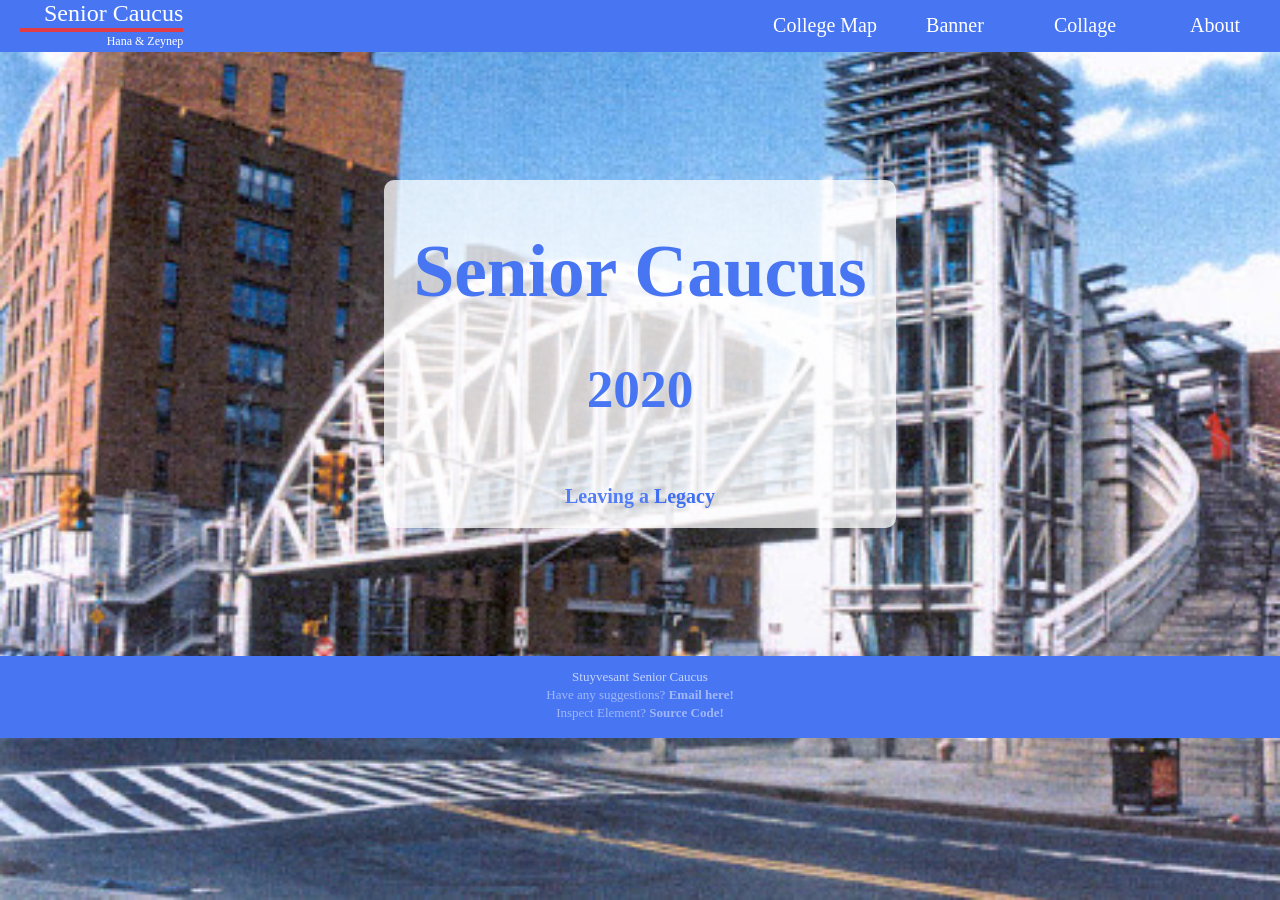
<file: College Maps/index.html>
<!DOCTYPE html>
<html lang="en">
    <head>
        <meta charset="utf-8">
        <link rel="icon" href="images/logo.jpg" type="image/x-icon"/>
        <link rel="stylesheet" href="css/navbar.css">
        <link rel="stylesheet" href="css/footer.css">
        <link rel="stylesheet" href="css/index.css">
        <title>Stuy Seniors 2020</title>
    </head>
    <body>
        <ul class="navbar">
            <li class="navbar-element logo"><a href="/">
                <div id="bigname">&nbsp&nbsp&nbsp&nbspSenior Caucus</div>
                <div id="smallnames">Hana & Zeynep</div>
            </a></li>
            <li class="navbar-element option">
                <a href="/about">About</a>
            </li>
            <li class="navbar-element option">
                <a href="/collage">Collage</a>
            </li>
            <li class="navbar-element option">
                <a href="/banner">Banner</a>
            </li>
            <li class="navbar-element option">
                <a href="/map">College Map</a>
            </li>
        </ul>
        <center>
            <div id="title">
                <h1>Senior Caucus</h1>
                <h2>2020</h2>
                <h3>Leaving a <b>Legacy</b></h3>
            </div>
        </center>

        <!--
        I was a girl in the village doing alright
        Then I became a princess overnight
        Now I gotta figure out how to do it right
        So much to learn and see
        Up in the castle with my new family
        In a school that's just for royalty
        A whole enchanted world is waiting for me
        I'm so excited to be (Sofia the First)
        I'm finding out what being royal's all about (Sofia the First)
        Making my way, it's an adventure every day (Sofia)
        It's gonna be my time (Sofia)
        To show them all that I'm Sofia the First
        -->

        <footer>
            <p id="org-name">Stuyvesant Senior Caucus</p>
            <p id="email">Have any suggestions? <a href="mailto:georgezhou@stuysu.org">Email here!</a></p>
            <p id="source-code">Inspect Element? <a href="https://github.com/stuyseniors2020/stuyseniors2020.github.io">Source Code!</a></p>
        </footer>
    </body>
</html>
</file>
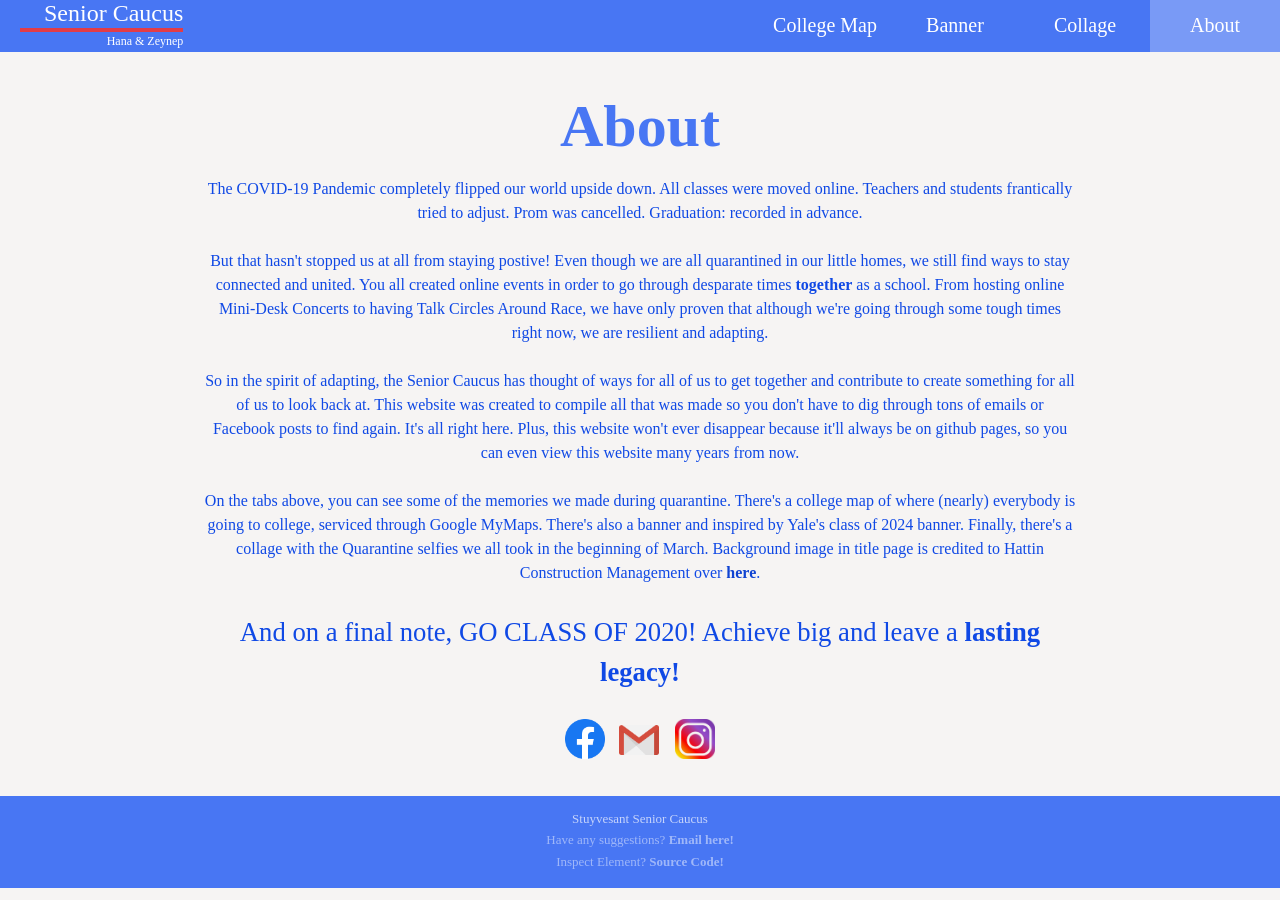
<file: College Maps/about.html>
<!DOCTYPE html>
<html lang="en">
    <head>
        <meta charset="utf-8">
        <meta name="viewport" content="width=device-width, initial-scale=1">
        <link rel="icon" href="images/logo.jpg" type="image/x-icon"/>
        <link rel="stylesheet" href="css/navbar.css">
        <link rel="stylesheet" href="css/footer.css">
        <link rel="stylesheet" href="css/about.css">
        <title>Stuy Seniors 2020</title>
    </head>
    <body>
        <ul class="navbar">
            <li class="navbar-element logo"><a href="/">
                <div id="bigname">&nbsp&nbsp&nbsp&nbspSenior Caucus</div>
                <div id="smallnames">Hana & Zeynep</div>
            </a></li>
            <li class="navbar-element option active">
                <a href="/about">About</a>
            </li>
            <li class="navbar-element option">
                <a href="/collage">Collage</a>
            </li>
            <li class="navbar-element option">
                <a href="/banner">Banner</a>
            </li>
            <li class="navbar-element option">
                <a href="/map">College Map</a>
            </li>
        </ul>

        <center>
            <h1>About</h1>
            <p>
                The COVID-19 Pandemic completely flipped our world upside down. All classes were moved online.
                Teachers and students frantically tried to adjust. Prom was cancelled. Graduation: recorded
                in advance.
                <br><br>
                But that hasn't stopped us at all from staying postive! Even though we are all quarantined
                in our little homes, we still find ways to stay connected and united. You all created
                online events in order to go through desparate times <b>together</b> as a school. From hosting
                online Mini-Desk Concerts to having Talk Circles Around Race, we have only proven that although
                we're going through some tough times right now, we are resilient and adapting.
                <br><br>
                So in the spirit of adapting, the Senior Caucus has thought of ways for all of us to get
                together and contribute to create something for all of us to look back at. This website was
                created to compile all that was made so you don't have to dig through tons of emails or Facebook
                posts to find again. It's all right here. Plus, this website won't ever disappear because it'll
                always be on github pages, so you can even view this website many years from now.
                <br><br>
                On the tabs above, you can see some of the memories we made during quarantine. There's a college
                map of where (nearly) everybody is going to college, serviced through Google MyMaps. There's also
                a banner and inspired by Yale's class of 2024 banner. Finally, there's a collage with the
                Quarantine selfies we all took in the beginning of March. Background image in title page is credited
                to Hattin Construction Management over <a id="link" href="http://hattincm.com/project_tag/construction-management/page/2/">here</a>.
                <br>
                <p id="final">And on a final note, GO CLASS OF 2020! Achieve big and leave a <b>lasting legacy!</b><p>
            </p>
            <a href="https://www.facebook.com/Stuyvesant-Senior-Caucus-731255060334426/" target="_blank" class="social">
                <img src="images/facebook.png" id="fb">
            </a>
            <a href="mailto:senior@stuysu.org" target="_blank" class="social">
                <img src="images/gmail.png" id="gmail">
            </a>
            <a href="https://instagram.com/stuyseniorcaucus?igshid=mv14223gww3b" target="_blank" class="social">
                <img src="images/instagram.png" id="insta">
            </a>
        </center>

        <!--
        He know better than to f*ck around, no b*tch f*cking with me
        I won't hesitate to get a b*tch gone ASAP no Rocky
        I throw that *ss back to see if he gon catch it 😉😉
        Ain't athletic but it's tennis for the necklace
        Ayy where that cash at
        -->

        <footer>
            <p id="org-name">Stuyvesant Senior Caucus</p>
            <p id="email">Have any suggestions? <a href="mailto:georgezhou@stuysu.org">Email here!</a></p>
            <p id="source-code">Inspect Element? <a href="https://github.com/stuyseniors2020/stuyseniors2020.github.io">Source Code!</a></p>
        </footer>
    </body>
</html>
</file>
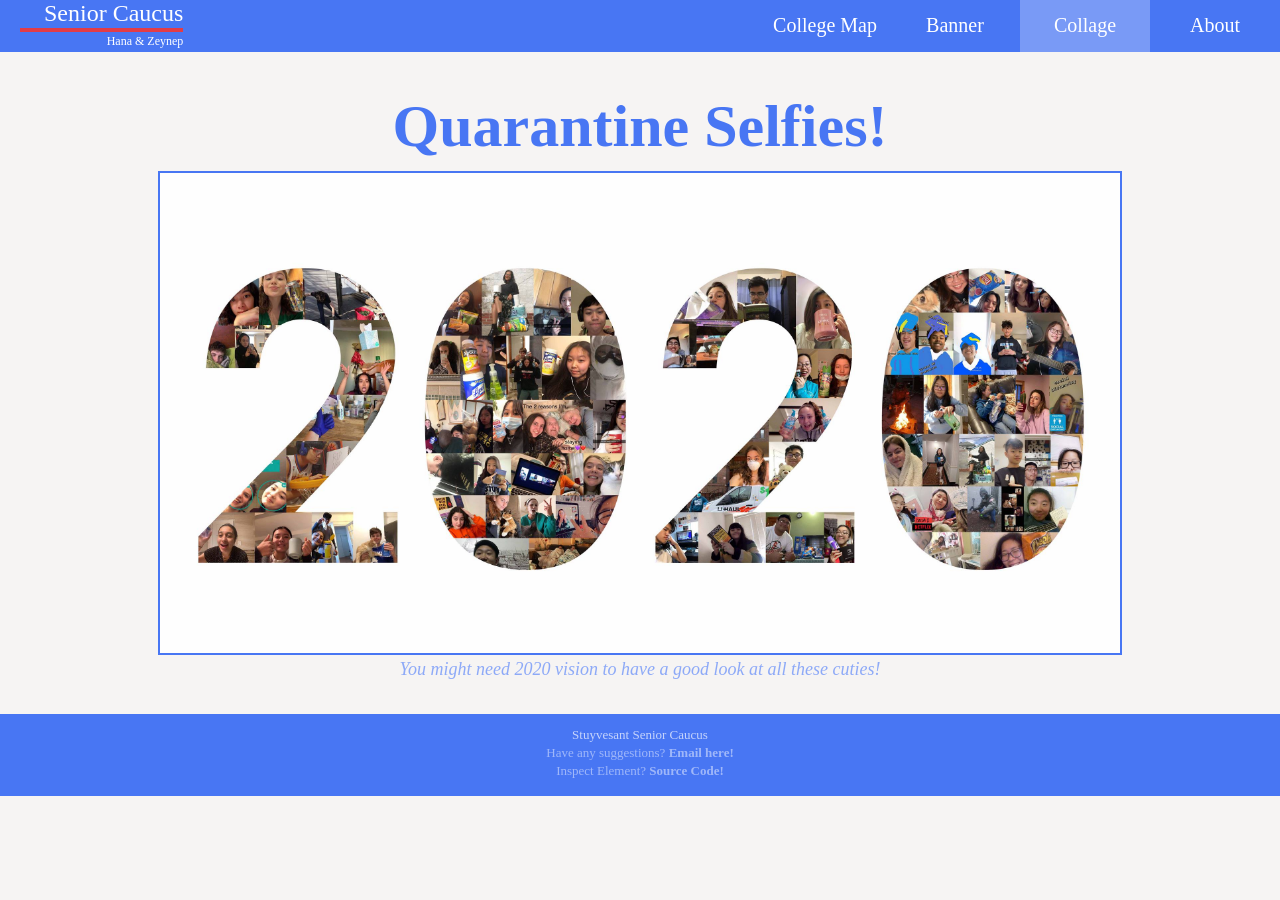
<file: College Maps/collage.html>
<!DOCTYPE html>
<html lang="en">
    <head>
        <meta charset="utf-8">
        <meta name="viewport" content="width=device-width, initial-scale=1">
        <link rel="icon" href="images/logo.jpg" type="image/x-icon"/>
        <link rel="stylesheet" href="css/navbar.css">
        <link rel="stylesheet" href="css/footer.css">
        <link rel="stylesheet" href="css/collage.css">
        <title>Stuy Seniors 2020</title>
    </head>
    <body>
        <ul class="navbar">
            <li class="navbar-element logo"><a href="/">
                <div id="bigname">&nbsp&nbsp&nbsp&nbspSenior Caucus</div>
                <div id="smallnames">Hana & Zeynep</div>
            </a></li>
            <li class="navbar-element option">
                <a href="/about">About</a>
            </li>
            <li class="navbar-element option active">
                <a href="/collage">Collage</a>
            </li>
            <li class="navbar-element option">
                <a href="/banner">Banner</a>
            </li>
            <li class="navbar-element option">
                <a href="/map">College Map</a>
            </li>
        </ul>

        <!--
        I'm so indecisive, you can't cuff me, but I'm wifey
        I just want a partner who gon' slurp me like an Icee
        B*tches bite me so hard, had to put them on a diet
        B*tch, this ain't no tryout
        So lil' ho*, you better not try me
        -->

        <center>
            <h1>Quarantine Selfies!</h1>
            <img src="images/collage.jpg">
            <br>
            <i>You might need 20️20️ vision to have a good look at all these cuties!</i>
        </center>

        <footer>
            <p id="org-name">Stuyvesant Senior Caucus</p>
            <p id="email">Have any suggestions? <a href="mailto:georgezhou@stuysu.org">Email here!</a></p>
            <p id="source-code">Inspect Element? <a href="https://github.com/stuyseniors2020/stuyseniors2020.github.io">Source Code!</a></p>
        </footer>
    </body>
</html>
</file>
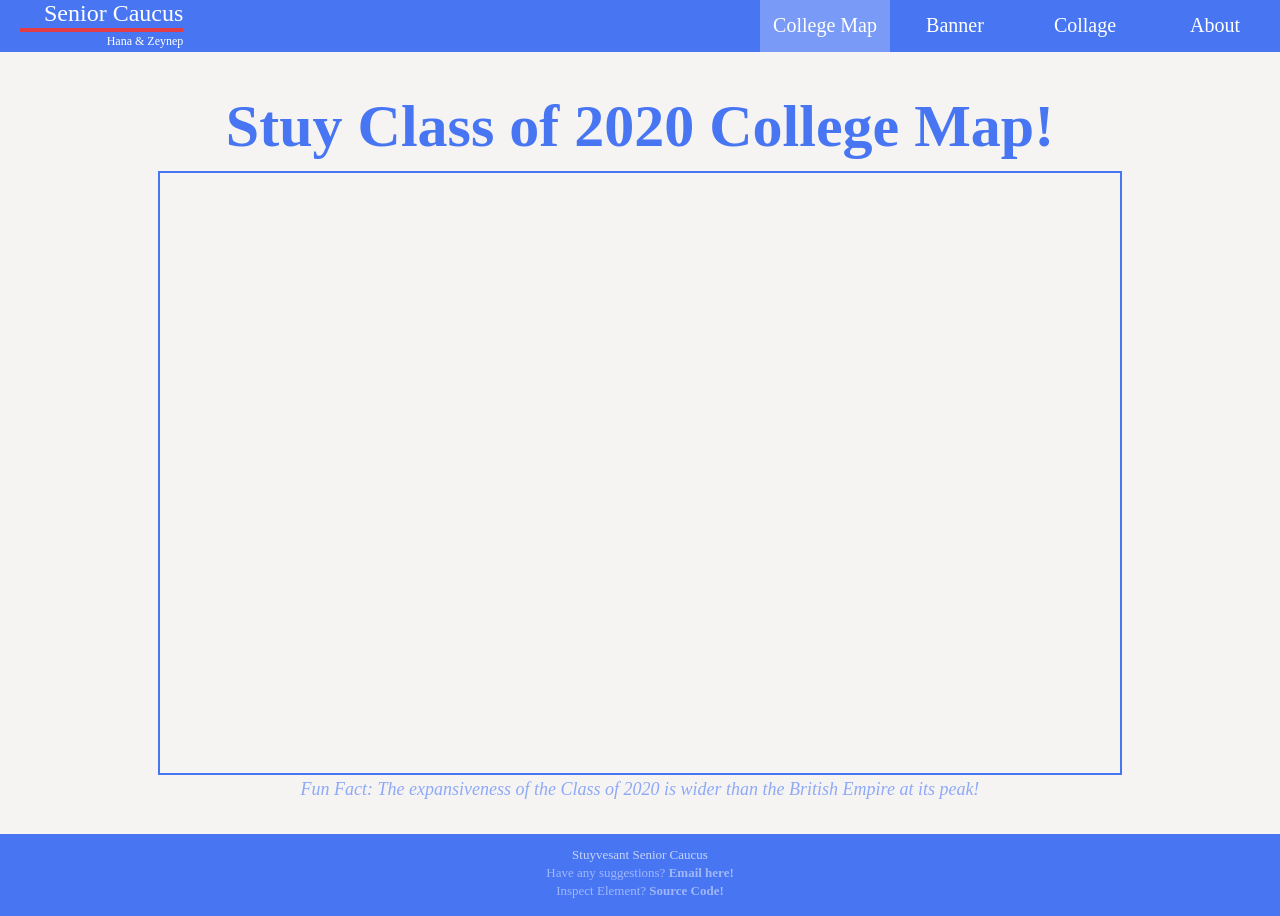
<file: College Maps/map.html>
<!DOCTYPE html>
<html lang="en">
    <head>
        <meta charset="utf-8">
        <meta name="viewport" content="width=device-width, initial-scale=1">
        <link rel="icon" href="images/logo.jpg" type="image/x-icon"/>
        <link rel="stylesheet" href="css/navbar.css">
        <link rel="stylesheet" href="css/footer.css">
        <link rel="stylesheet" href="css/map.css">
        <title>Stuy Seniors 2020</title>
    </head>
    <body>
        <ul class="navbar">
            <li class="navbar-element logo"><a href="/">
                <div id="bigname">&nbsp&nbsp&nbsp&nbspSenior Caucus</div>
                <div id="smallnames">Hana & Zeynep</div>
            </a></li>
            <li class="navbar-element option">
                <a href="/about">About</a>
            </li>
            <li class="navbar-element option">
                <a href="/collage">Collage</a>
            </li>
            <li class="navbar-element option">
                <a href="/banner">Banner</a>
            </li>
            <li class="navbar-element option active">
                <a href="/map">College Map</a>
            </li>
        </ul>
        <center>
            <h1>Stuy Class of 2020 College Map!</h1>
            <iframe src="https://www.google.com/maps/d/embed?mid=1RPijwn4G0cqLr3q4s4nXnXCqSqs6hn2z"></iframe>
            <br>
            <i>
                Fun Fact: The expansiveness of the Class of 2020 is wider than the British Empire at its peak!
            </i>
        </center>
        <footer>
            <p id="org-name">Stuyvesant Senior Caucus</p>
            <p id="email">Have any suggestions? <a href="mailto:georgezhou@stuysu.org">Email here!</a></p>
            <p id="source-code">Inspect Element? <a href="https://github.com/stuyseniors2020/stuyseniors2020.github.io">Source Code!</a></p>
        </footer>
    </body>
    <!--
           _
       .__(.)< (Beep Boop)
        \___)
    ~~~~~~~~~~~~~~~~~~-->
</html>
</file>
<file: College Maps/css/navbar.css>
.navbar {
    list-style-type: none;
    margin: 0;
    padding: 0;
    overflow: hidden;
    background-color: #4876f3;
}

.active {
    background-color: #799AF6;
}

.option:hover {
    background-color: #799AF6;
}

.logo {
    float: left;
    padding: 0px 20px;
}

.option {
    float: right;
    text-align: center;
    padding: 14px 10px 15px 10px;
    font-size: 20px;
    width: 110px;
}

#bigname {
    font-size: 24px;
    border-bottom: solid 4px #E23C47;
    padding-bottom: 1px;
}

#smallnames {
    padding-top: 2px;
    padding-bottom: 3px;
    font-size: 12px;
    float: right;
}

li a {
    display: block;
    color: white;
    text-decoration: none;
}

body {
    margin: 0;
    background-color: #F6F4F3;
    font-family: "Trebuchet MS";
}
</file>
<file: College Maps/css/footer.css>
footer {
    text-align: center;
    font-size: 13px;
    background-color: #4876f3;
    margin-top: 25pt;
    padding-bottom: 4px;
}

footer p a {
    text-decoration: none;
    font-weight: 900;
    color: #9FB7F9;
}

#org-name {
    color: #C6D4FB;
    padding-top: 13px;
    margin-bottom: 2px;
}

#email {
    color: #9FB7F9;
    margin-top: 2px;
    margin-bottom: 2px;
}

#source-code {
    color: #9FB7F9;
    margin-top: 2px;
}
</file>
<file: College Maps/css/index.css>
#title {
    width: 40%;
    background: rgb(255, 255, 255, 0.75);
    margin: 0;
    border-radius: 10px;
    margin-top: 10%;
    margin-bottom: 10%;
}

h1 {
    color: #4876f3;
    opacity: 6;
    padding-top: 50px;
    font-size: 55pt;
    margin-bottom: 5px;
}

h2 {
    color: #4876f3;
    opacity: 1;
    font-size: 40pt;
    padding-bottom: 20px;
}

h3 {
    padding-bottom: 20px;
    font-size: 20px;
    color: #537EF3;
}

h3 b {
    color: #4070F2;
}

body {
    background-image: url("../images/tribeca.jpg");
    background-repeat: no-repeat;
    background-attachment: fixed;
    background-size: cover;
}
</file>
<file: College Maps/css/about.css>
h1 {
    font-size: 60px;
    margin-bottom: 10px;
    color: #4876f3;
}

p {
    color: #1049E5;
    margin-left: 16%;
    margin-right: 16%;
    line-height: 1.5;
}

p #link {
    text-decoration: none;
    color: #0F43D2;
    font-weight: bold;
}

#final {
    font-size: 20pt;
    text-decoration: none;
}

#fb {
    width: 40px;
}

#gmail {
    width: 40px;
    padding-left: 10px;
    padding-right: 12px;
    padding-bottom: 4px;
}

#insta {
    width: 40px;
}

.social {
    text-decoration: none;
}
</file>
<file: College Maps/css/collage.css>
h1 {
    font-size: 60px;
    margin-bottom: 10px;
    color: #4876f3;
}

img {
    width: 75%;
    border: solid 2px #4876f3;
}

i {
    font-size: 18px;
    color: #8DA9F7;
}
</file>
<file: College Maps/css/map.css>
h1 {
    font-size: 60px;
    margin-bottom: 10px;
    color: #4876f3;
}

iframe {
    width: 75%;
    height: 600px;
    border: solid 2px #4876f3;
}

i {
    font-size: 18px;
    color: #8DA9F7;
}
</file>
